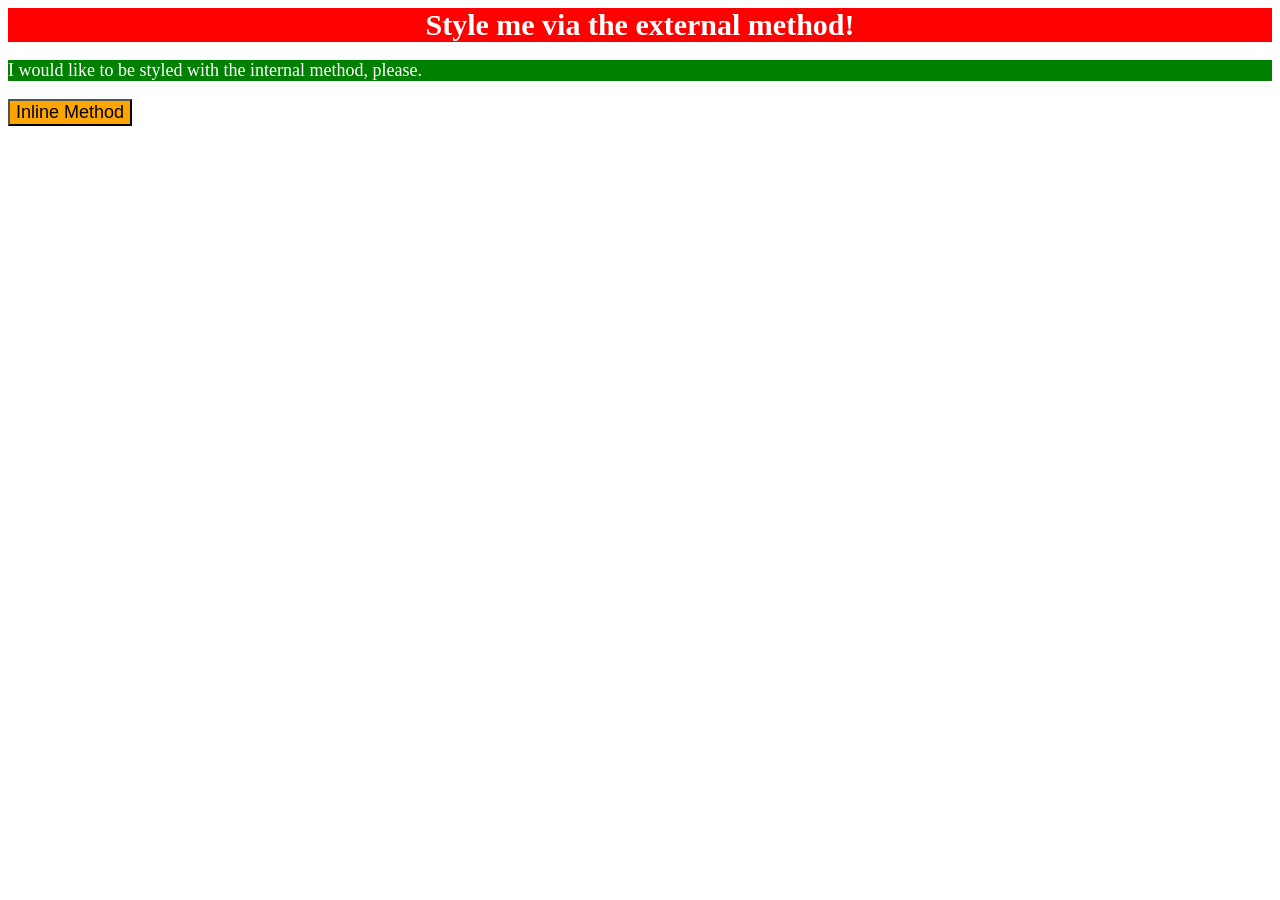
<file: foundations/intro-to-css/01-css-methods/index.html>
<!DOCTYPE html>
<html lang="en">
  <head>
    <meta charset="UTF-8">
    <meta http-equiv="X-UA-Compatible" content="IE=edge">
    <meta name="viewport" content="width=device-width, initial-scale=1.0">
    <link rel="stylesheet" href="style.css">
    <title>Methods for Adding CSS</title>
  </head>
  <body>
    <style>
      p{
          color: white;
          background-color: green;
          font-size: 18px;
}
    </style>
    <div>Style me via the external method!</div>
    <p>I would like to be styled with the internal method, please.</p>
    <button style="background-color: orange; font-size: 18px;">Inline Method</button>
  </body>
</html>
</file>
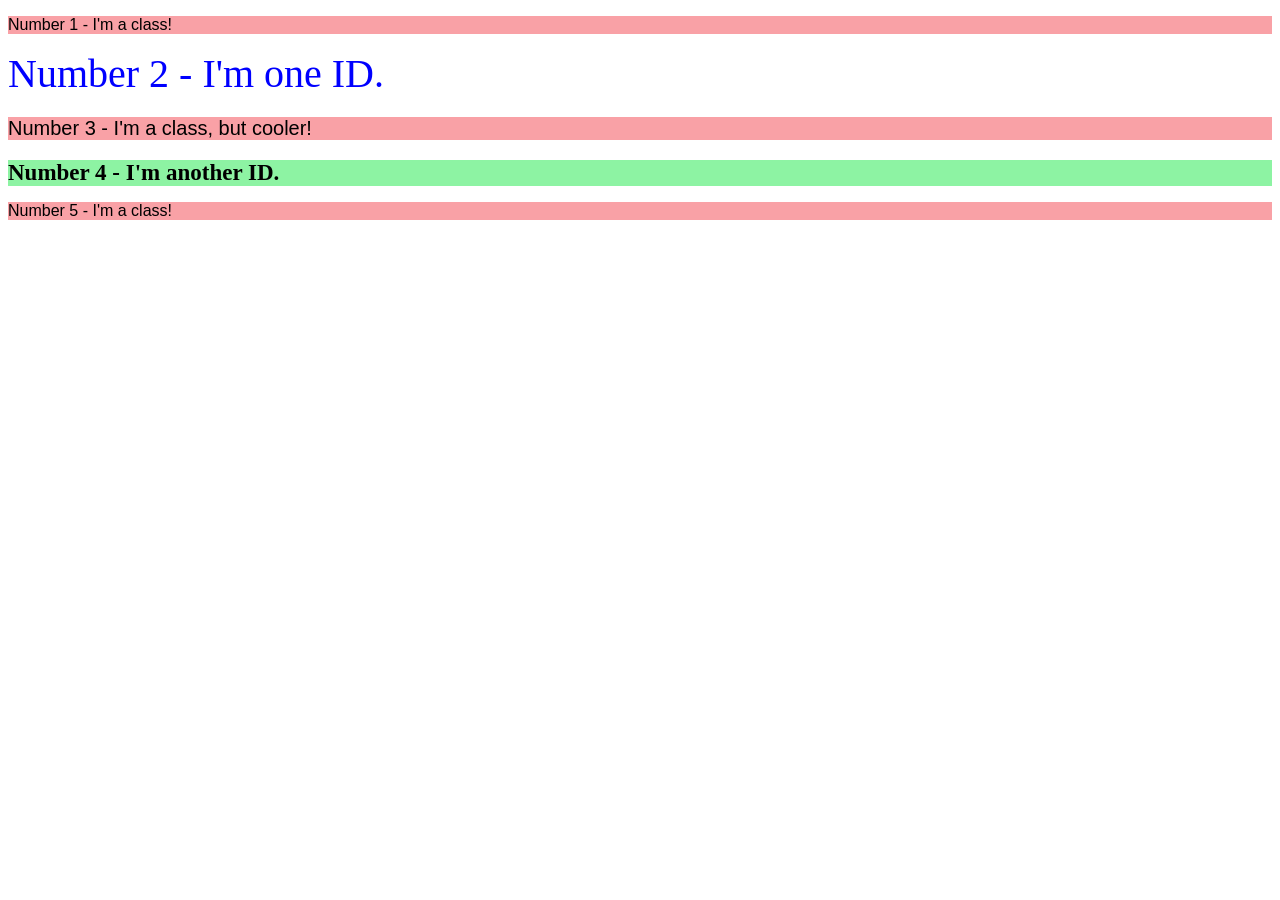
<file: foundations/intro-to-css/02-class-id-selectors/index.html>
<!DOCTYPE html>
<html lang="en">
  <head>
    <meta charset="UTF-8">
    <meta http-equiv="X-UA-Compatible" content="IE=edge">
    <meta name="viewport" content="width=device-width, initial-scale=1.0">
    <title>Class and ID Selectors</title>
    <link rel="stylesheet" href="style.css">
  </head>
  <body>
    <p class="fontArial pink">Number 1 - I'm a class!</p>
    <div class="font-TimesNewRoman" id="text">Number 2 - I'm one ID.</div>
    <p class="fontArial pink three">Number 3 - I'm a class, but cooler!</p>
    <div class="font-TimesNewRoman" id="green">Number 4 - I'm another ID.</div>
    <p class="fontArial pink">Number 5 - I'm a class!</p>
  </body>
</html>
</file>
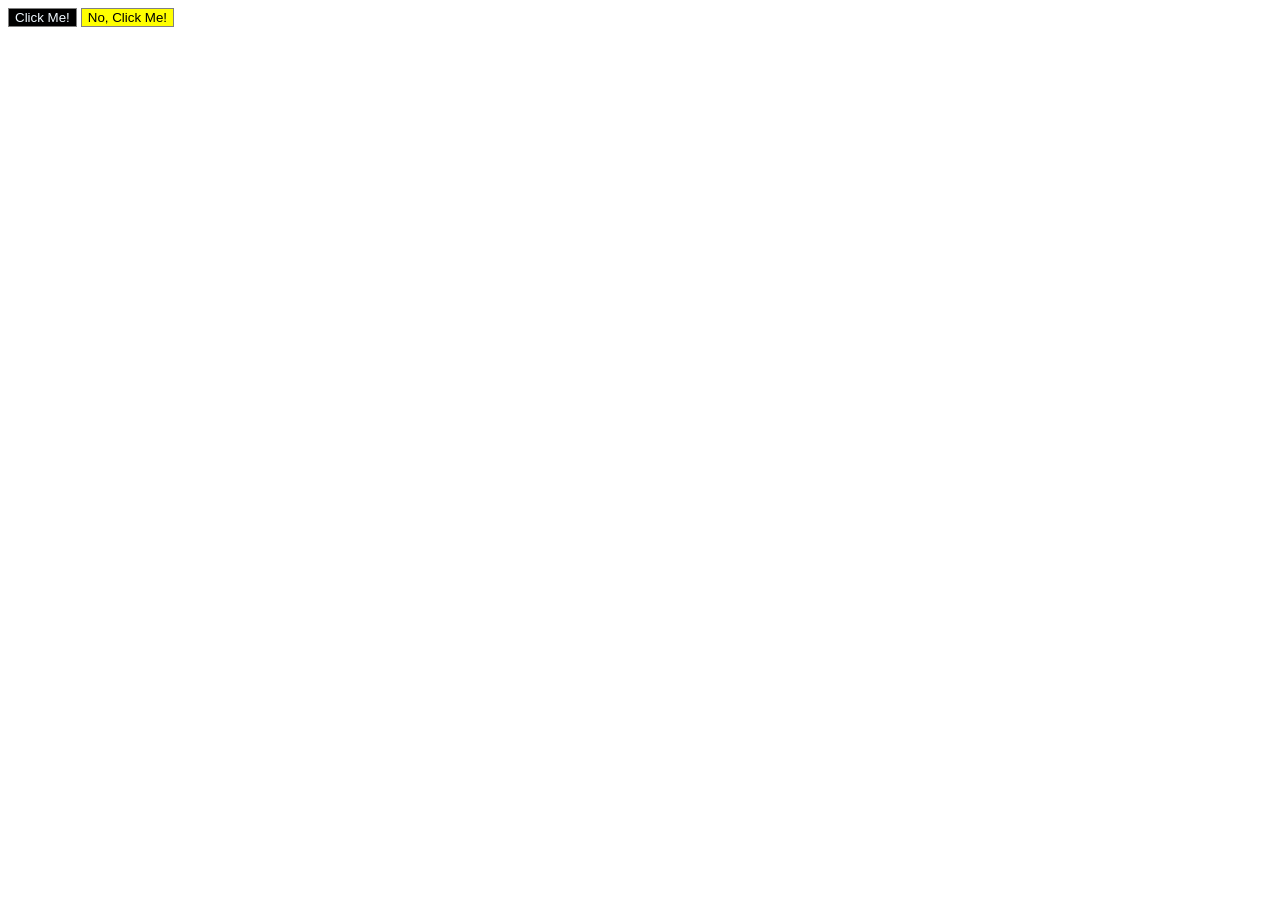
<file: foundations/intro-to-css/03-grouping-selectors/index.html>
<!DOCTYPE html>
<html lang="en">
  <head>
    <meta charset="UTF-8">
    <meta http-equiv="X-UA-Compatible" content="IE=edge">
    <meta name="viewport" content="width=device-width, initial-scale=1.0">
    <title>Grouping Selectors</title>
    <link rel="stylesheet" href="style.css">
  </head>
  <body>
    <button class="click">Click Me!</button>
    <button class="noClick" >No, Click Me!</button>
  </body>
</html>
</file>
<file: foundations/intro-to-css/01-css-methods/style.css>
div{
    color: white;
    background-color: red;
    text-align: center;
    font-weight: 700;
    font-size: 30px;
}
</file>
<file: foundations/intro-to-css/02-class-id-selectors/style.css>
/* Add CSS Styling */
.pink{
    background-color: rgb(249, 161, 166);
}

.fontArial{
    font-family: Arial, Helvetica, sans-serif;
}

#text {
    color: blue;
    font-size: 40px;
}

#green{
    background-color: rgb(141, 243, 163);
    font-weight: bold;
    font-size: 23px;
}

.three {
    font-size: 20px;
}
</file>
<file: foundations/intro-to-css/03-grouping-selectors/style.css>
.click, 
.noClick{
    font-family: Arial, Helvetica, sans-serif;
    border: 1px solid gray;
}

.click {
    color: aliceblue;
    background-color: black;
}

.noClick {
    background-color: yellow;
}
</file>
